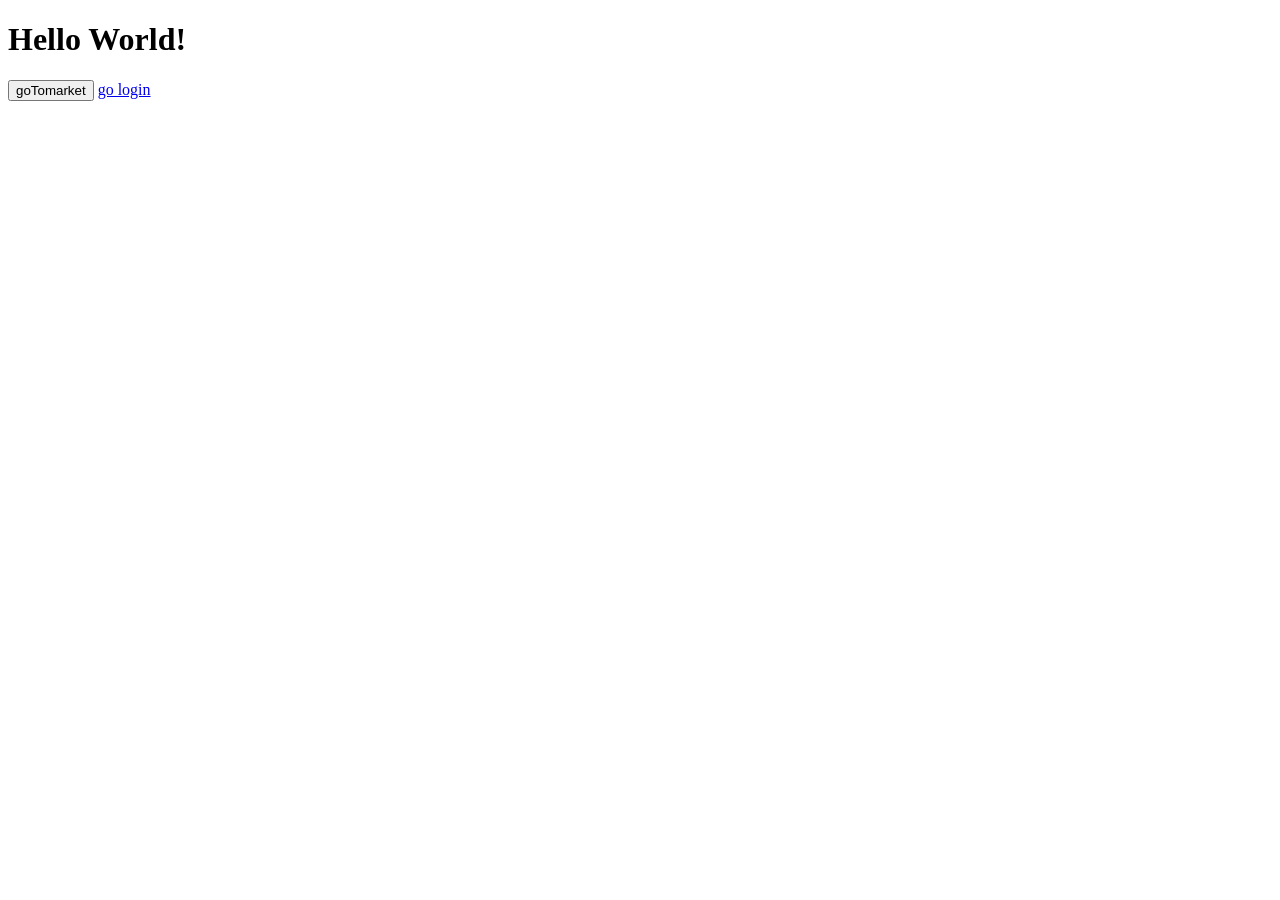
<file: target/Doca_Quang-1.0-SNAPSHOT/index.html>
<!DOCTYPE html>
<html>
    <head>
        <title>Start Page</title>
        <meta http-equiv="Content-Type" content="text/html; charset=UTF-8">
    </head>
    <body>
        <h1>Hello World!</h1>
        <form action="DispatchServlet">
            <div>
            <input type="submit" name="btAction" value="goTomarket" />
            <a href="login.jsp">go login
            </a>
            </div>    
        </form>
        
    </body>
</html>
</file>
